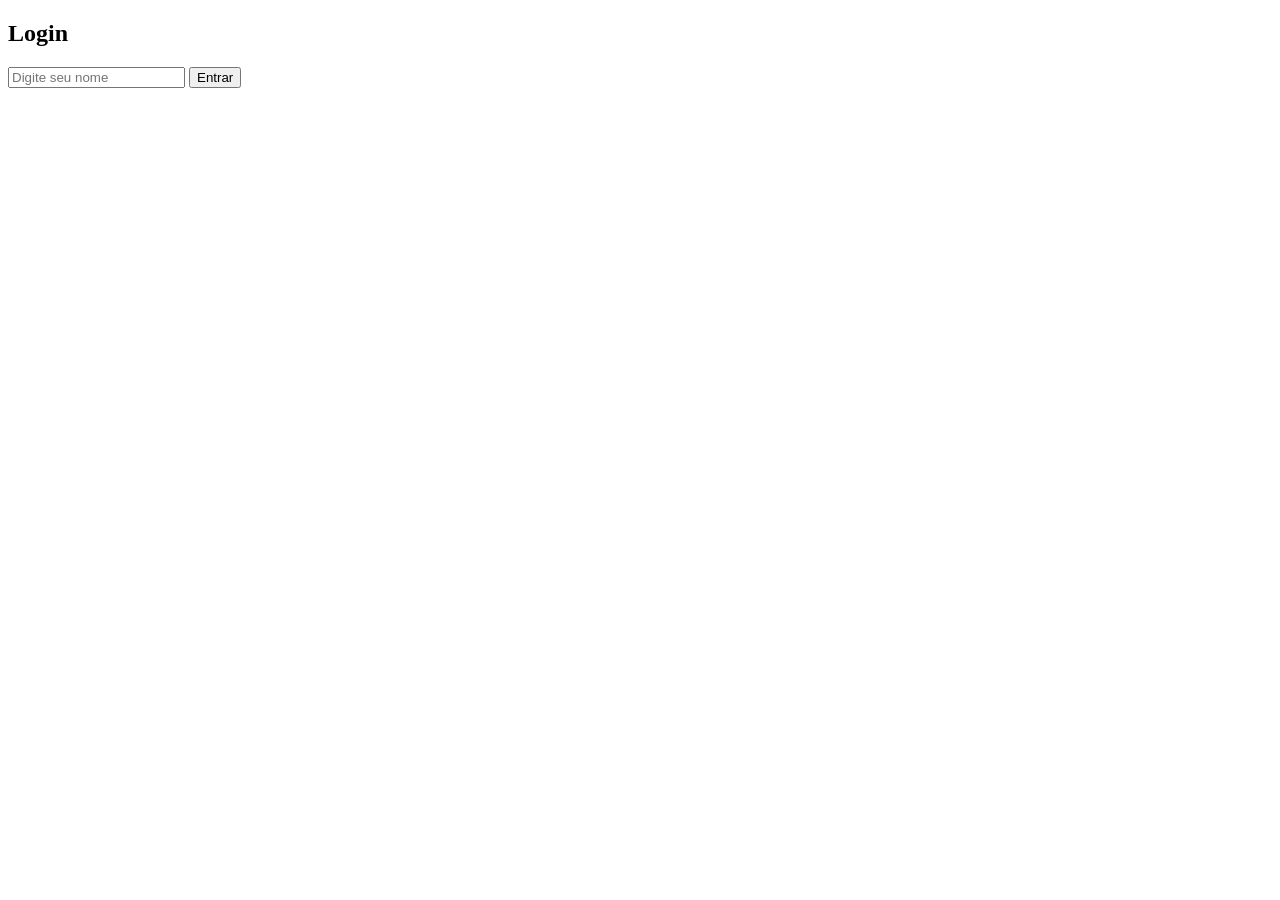
<file: index.html>
<!DOCTYPE html>
<html lang="pt-br">
<head>
  <meta charset="UTF-8">
  <title>Bolão da Copa</title>
</head>
<body>
  <h2>Login</h2>
  <input type="text" id="nome" placeholder="Digite seu nome">
  <button onclick="entrar()">Entrar</button>

  <script>
    function entrar() {
      const nome = document.getElementById("nome").value;
      if (!nome) return alert("Digite seu nome!");

      // envia para Google Sheets via Apps Script
      fetch("https://script.google.com/macros/s/AKfycbwyZWm4-ZVpAorMbHWYLp6pZD-PWZsOenwxS_8BlKN0u-BkUBhF76wJv8CE0X6E8S2g/exec?nome=" + encodeURIComponent(nome))
        .then(res => res.text())
        .then(msg => {
          alert(msg);
          // aqui você pode redirecionar para a tela de jogos
          window.location.href = "jogos.html";
        });
    }
  </script>
</body>
</html>
</file>
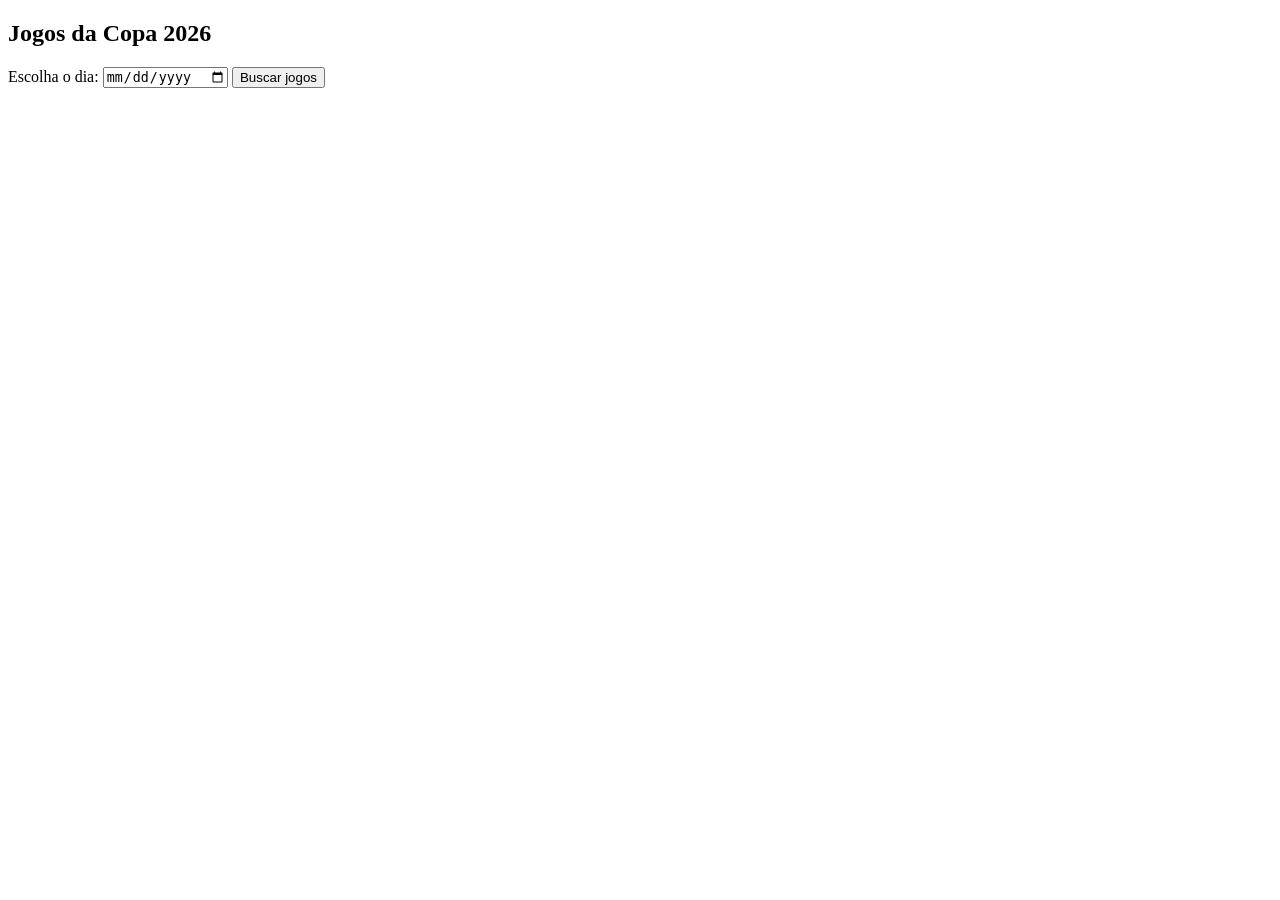
<file: jogos.html>
<!DOCTYPE html>
<html lang="pt-BR">
<head>
  <meta charset="UTF-8">
  <title>Jogos da Copa 2026</title>
  <link rel="stylesheet" href="jogos.css">
</head>
<body>
  <h2>Jogos da Copa 2026</h2>

  <label for="data">Escolha o dia:</label>
  <input type="date" id="data">
  <button onclick="carregarJogos()">Buscar jogos</button>

  <div id="lista-jogos"></div>

  <script src="jogos.js"></script>
</body>
</html>
</file>
<file: jogos.css>
.jogo-card {
  background: #fff;
  border-radius: 10px;
  box-shadow: 0 2px 6px rgba(0,0,0,0.1);
  padding: 15px;
  margin: 15px 0;
  text-align: center;
  font-family: Arial, sans-serif;
}

.jogo-data {
  font-weight: bold;
  margin-bottom: 10px;
  color: #333;
}

.jogo-times {
  display: flex;
  justify-content: space-around;
  align-items: center;
}

.time {
  display: flex;
  flex-direction: column;
  align-items: center;
}

.bandeira {
  width: 50px;
  height: auto;
  margin-bottom: 5px;
}

.nome-time {
  font-weight: bold;
  margin-bottom: 5px;
}

.palpite {
  width: 50px;
  text-align: center;
  padding: 5px;
  border: 1px solid #ddd;
  border-radius: 5px;
}

.versus {
  font-size: 18px;
  font-weight: bold;
  margin: 0 10px;
}
</file>
